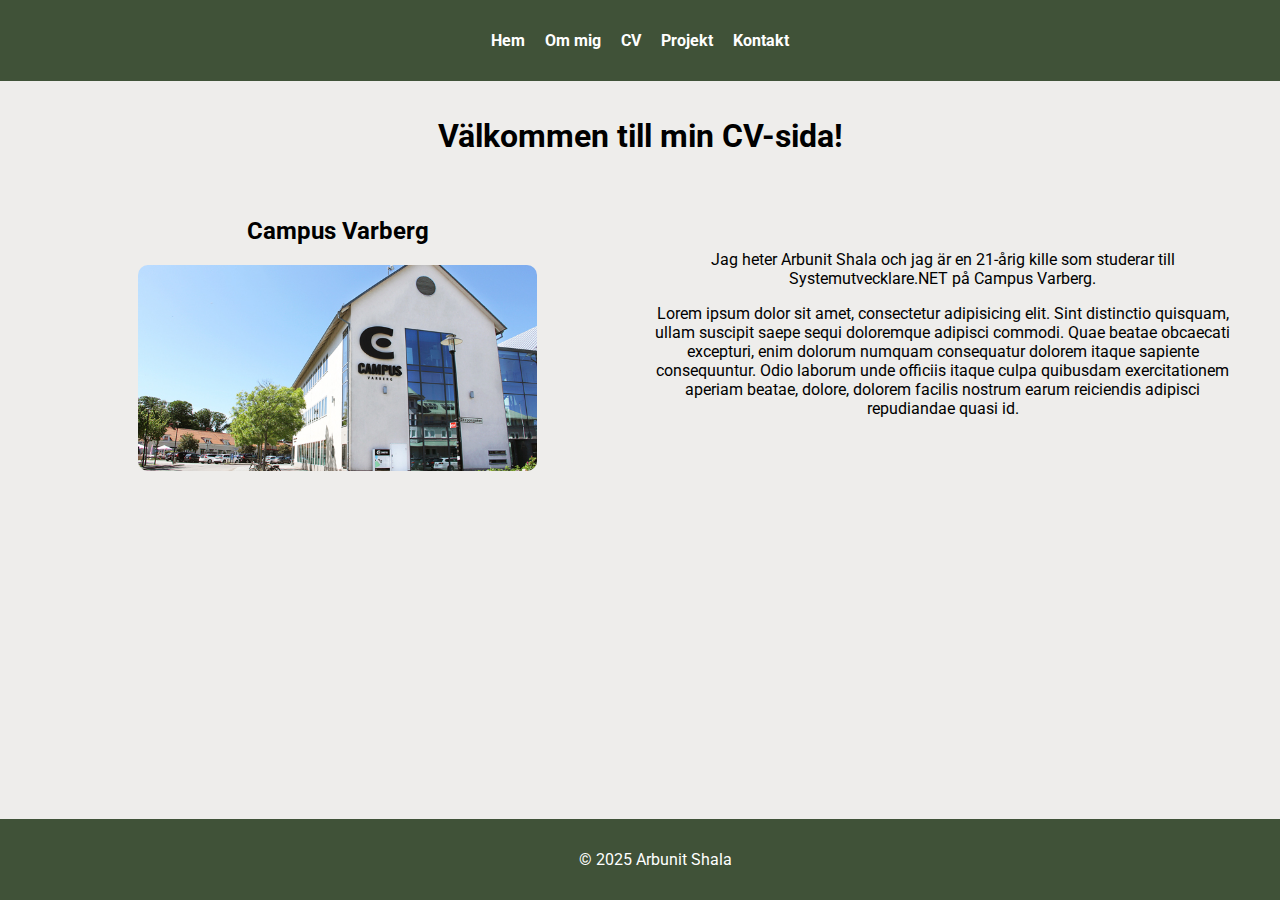
<file: index.html>
<!DOCTYPE html>
<html lang="en">
<head>
    <meta charset="UTF-8">
    <meta name="viewport" content="width=device-width, initial-scale=1.0">
    <title>Hem</title>
    <link rel="stylesheet" href="style.css">
    <link href="https://fonts.googleapis.com/css2?family=Roboto:wght@300;400;700&display=swap" rel="stylesheet">
</head>
<body>
    <header>
        <nav>
            <ul>
                <li><a href="index.html">Hem</a></li>
                <li><a href="about.html">Om mig</a></li>
                <li><a href="cv.html">CV</a></li>
                <li><a href="projects.html">Projekt</a></li>
                <li><a href="contact.html">Kontakt</a></li>
            </ul>
        </nav>
    </header>
    <main>
        <h1>Välkommen till min CV-sida!</h1>
    
        <section class="container">
            <div class="columns">
                <div class="column">
                    <h2>Campus Varberg</h2>
                    <img src="images/bild1.jpg" alt="Campus Varberg">
                </div>
                <div class="column">
                    <p>Jag heter Arbunit Shala och jag är en 21-årig kille som studerar till Systemutvecklare.NET på Campus Varberg.</p>
                    <p>Lorem ipsum dolor sit amet, consectetur adipisicing elit. Sint distinctio quisquam, ullam suscipit saepe sequi doloremque adipisci commodi. Quae beatae obcaecati excepturi, enim dolorum numquam consequatur dolorem itaque sapiente consequuntur. Odio laborum unde officiis itaque culpa quibusdam exercitationem aperiam beatae, dolore, dolorem facilis nostrum earum reiciendis adipisci repudiandae quasi id.</p>
                </div>
            </div>
        </section>
    </main>
    <footer>
        <p>&copy; 2025 Arbunit Shala</p>
    </footer>
</body>
</html>
</file>
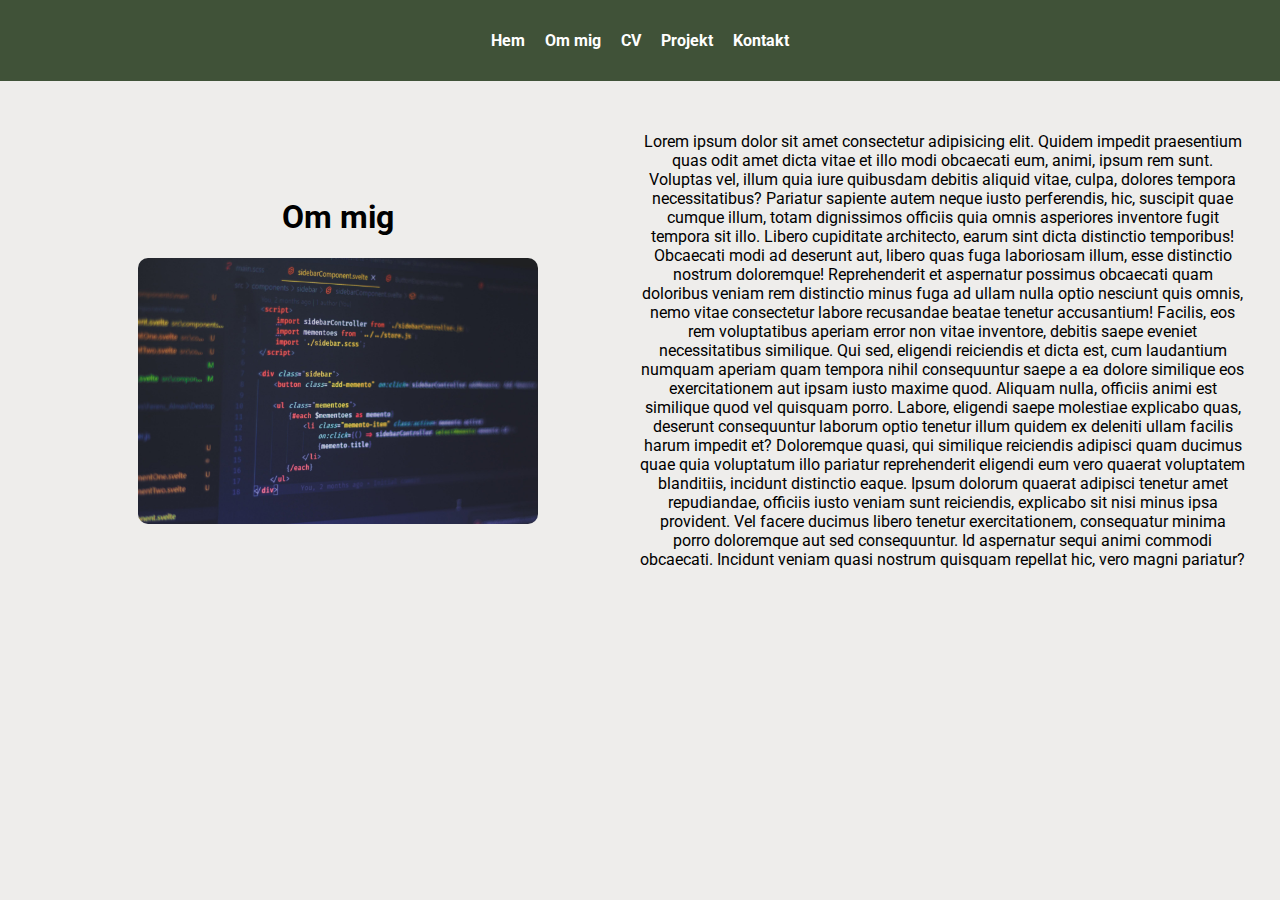
<file: about.html>
<!DOCTYPE html>
<html lang="en">
<head>
    <meta charset="UTF-8">
    <meta name="viewport" content="width=device-width, initial-scale=1.0">
    <title>Om mig</title>
    <link rel="stylesheet" href="style.css">
    <link href="https://fonts.googleapis.com/css2?family=Roboto:wght@300;400;700&display=swap" rel="stylesheet">
</head>
<body>
    <header>
        <nav>
            <ul>
                <li><a href="index.html">Hem</a></li>
                <li><a href="about.html">Om mig</a></li>
                <li><a href="cv.html">CV</a></li>
                <li><a href="projects.html">Projekt</a></li>
                <li><a href="contact.html">Kontakt</a></li>
            </ul>
        </nav>
    </header>
    <main>
        <section class="container">
            <div class="columns">
                <div class="column">
                    <h1>Om mig</h1>
                    <img src="images/about1.jpg" alt="Om mig">
                </div>
                <div class="column">
                    <p>Lorem ipsum dolor sit amet consectetur adipisicing elit. Quidem impedit praesentium quas odit amet dicta vitae et illo modi obcaecati eum, animi, ipsum rem sunt. Voluptas vel, illum quia iure quibusdam debitis aliquid vitae, culpa, dolores tempora necessitatibus? Pariatur sapiente autem neque iusto perferendis, hic, suscipit quae cumque illum, totam dignissimos officiis quia omnis asperiores inventore fugit tempora sit illo. Libero cupiditate architecto, earum sint dicta distinctio temporibus! Obcaecati modi ad deserunt aut, libero quas fuga laboriosam illum, esse distinctio nostrum doloremque! Reprehenderit et aspernatur possimus obcaecati quam doloribus veniam rem distinctio minus fuga ad ullam nulla optio nesciunt quis omnis, nemo vitae consectetur labore recusandae beatae tenetur accusantium! Facilis, eos rem voluptatibus aperiam error non vitae inventore, debitis saepe eveniet necessitatibus similique. Qui sed, eligendi reiciendis et dicta est, cum laudantium numquam aperiam quam tempora nihil consequuntur saepe a ea dolore similique eos exercitationem aut ipsam iusto maxime quod. Aliquam nulla, officiis animi est similique quod vel quisquam porro. Labore, eligendi saepe molestiae explicabo quas, deserunt consequuntur laborum optio tenetur illum quidem ex deleniti ullam facilis harum impedit et? Doloremque quasi, qui similique reiciendis adipisci quam ducimus quae quia voluptatum illo pariatur reprehenderit eligendi eum vero quaerat voluptatem blanditiis, incidunt distinctio eaque. Ipsum dolorum quaerat adipisci tenetur amet repudiandae, officiis iusto veniam sunt reiciendis, explicabo sit nisi minus ipsa provident. Vel facere ducimus libero tenetur exercitationem, consequatur minima porro doloremque aut sed consequuntur. Id aspernatur sequi animi commodi obcaecati. Incidunt veniam quasi nostrum quisquam repellat hic, vero magni pariatur?</p>
                </div>
            </div>
        </section>
    </main>
</body>
</html>
</file>
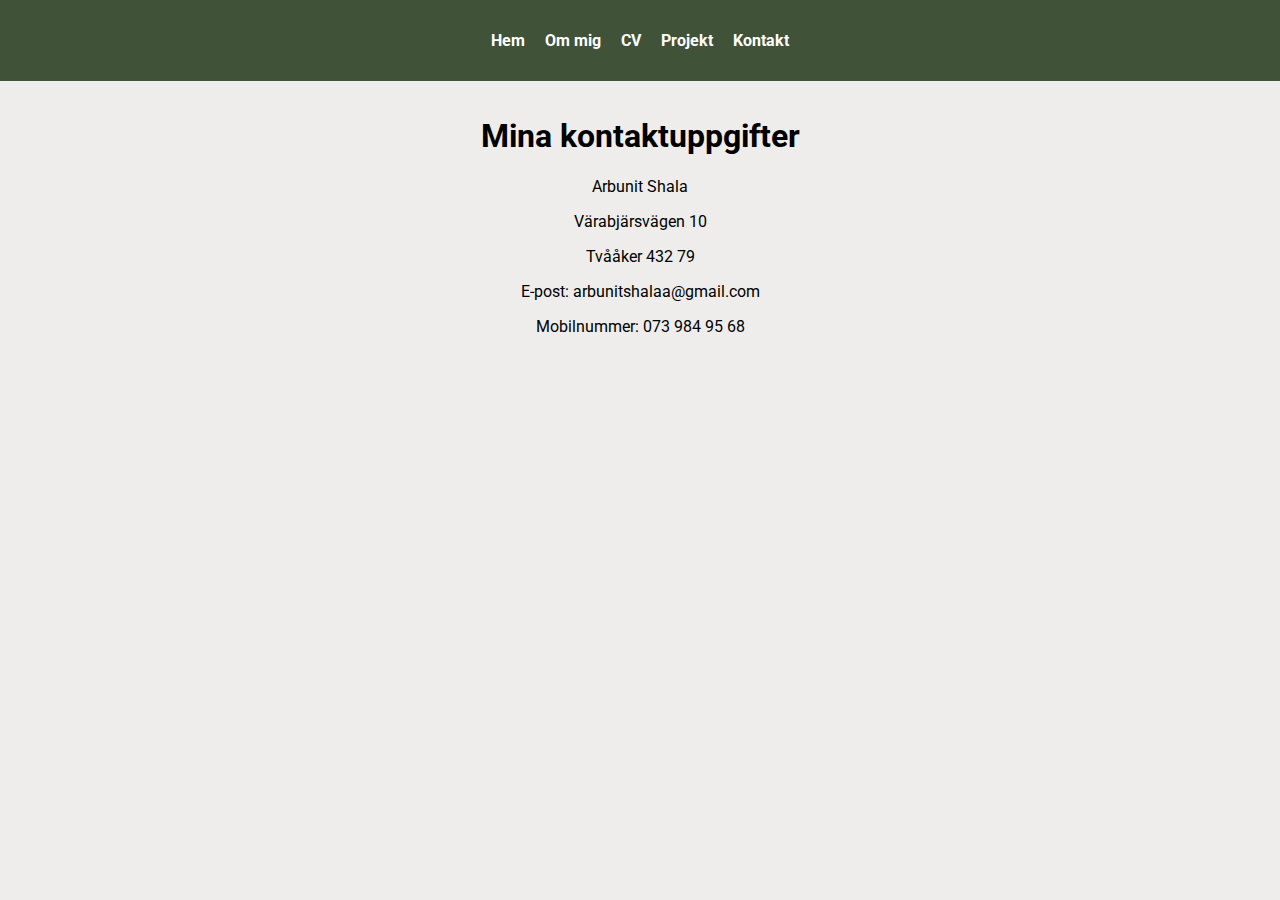
<file: contact.html>
<!DOCTYPE html>
<html lang="en">
<head>
    <meta charset="UTF-8">
    <meta name="viewport" content="width=device-width, initial-scale=1.0">
    <title>Kontakt</title>
    <link rel="stylesheet" href="style.css">
    <link href="https://fonts.googleapis.com/css2?family=Roboto:wght@300;400;700&display=swap" rel="stylesheet">
</head>
<body>
    <header>
        <nav>
            <ul>
                <li><a href="index.html">Hem</a></li>
                <li><a href="about.html">Om mig</a></li>
                <li><a href="cv.html">CV</a></li>
                <li><a href="projects.html">Projekt</a></li>
                <li><a href="contact.html">Kontakt</a></li>
            </ul>
        </nav>
    </header>
    <main>
        <h1>Mina kontaktuppgifter</h1>
        <p>Arbunit Shala</p>
        <p>Värabjärsvägen 10</p>
        <p>Tvååker 432 79</p>
        <p>E-post: arbunitshalaa@gmail.com</p>
        <p>Mobilnummer: 073 984 95 68</p>
    </main>
</body>
</html>
</file>
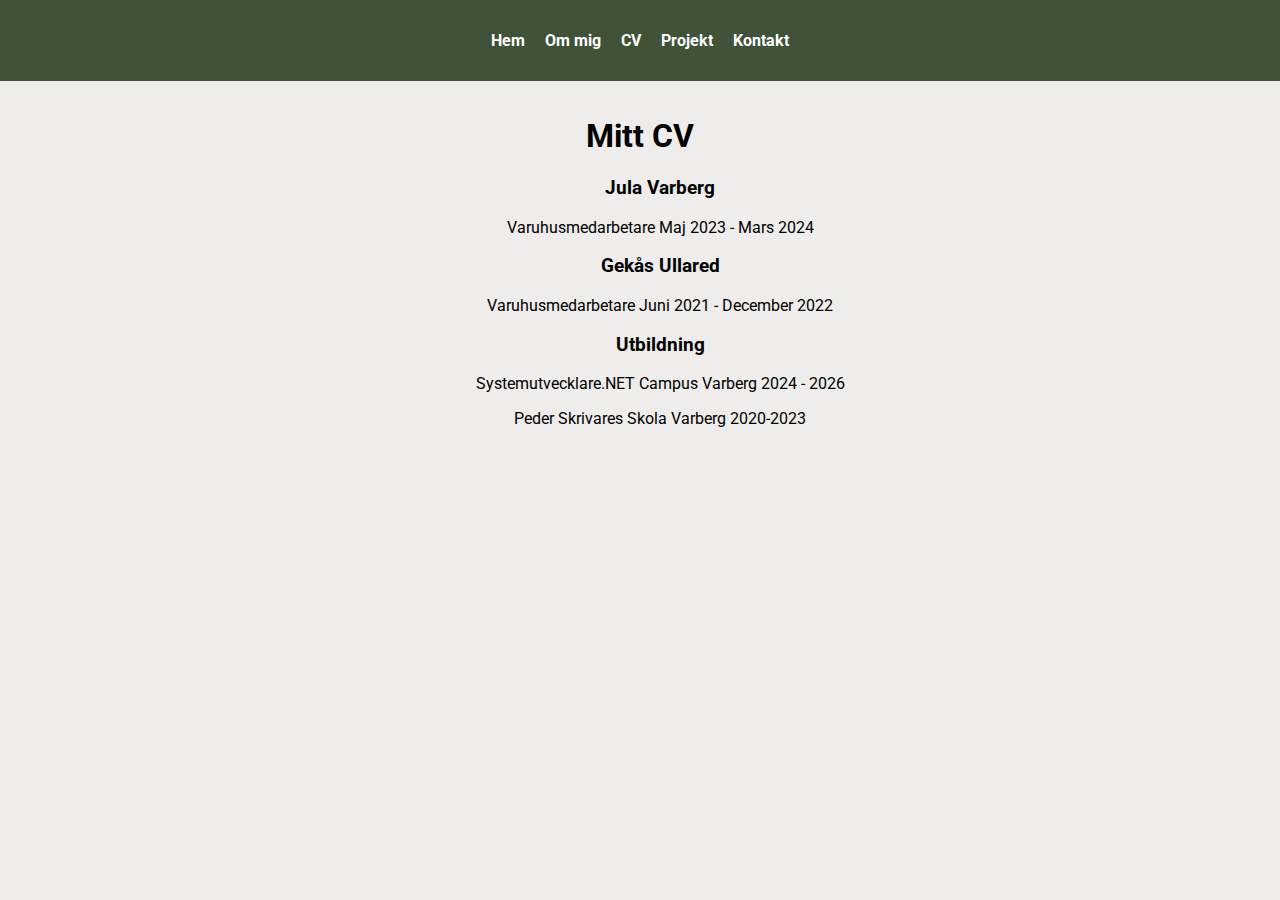
<file: cv.html>
<!DOCTYPE html>
<html lang="en">
<head>
    <meta charset="UTF-8">
    <meta name="viewport" content="width=device-width, initial-scale=1.0">
    <title>CV</title>
    <link rel="stylesheet" href="style.css">
    <link href="https://fonts.googleapis.com/css2?family=Roboto:wght@300;400;700&display=swap" rel="stylesheet">
</head>
<body>
    <header>
        <nav>
            <ul>
                <li><a href="index.html">Hem</a></li>
                <li><a href="about.html">Om mig</a></li>
                <li><a href="cv.html">CV</a></li>
                <li><a href="projects.html">Projekt</a></li>
                <li><a href="contact.html">Kontakt</a></li>
            </ul>
        </nav>
    </header>
    <main>
        <h1>Mitt CV</h1>
        <ul>
            <h3>Jula Varberg</h3>
            <p>Varuhusmedarbetare Maj 2023 - Mars 2024</p>
            <h3>Gekås Ullared</h3>
            <p>Varuhusmedarbetare Juni 2021 - December 2022</p>
            <h3>Utbildning</h3>
            <p>Systemutvecklare.NET Campus Varberg 2024 - 2026</p>
            <p>Peder Skrivares Skola Varberg 2020-2023</p>
        </ul>
    </main>
</body>
</html>
</file>
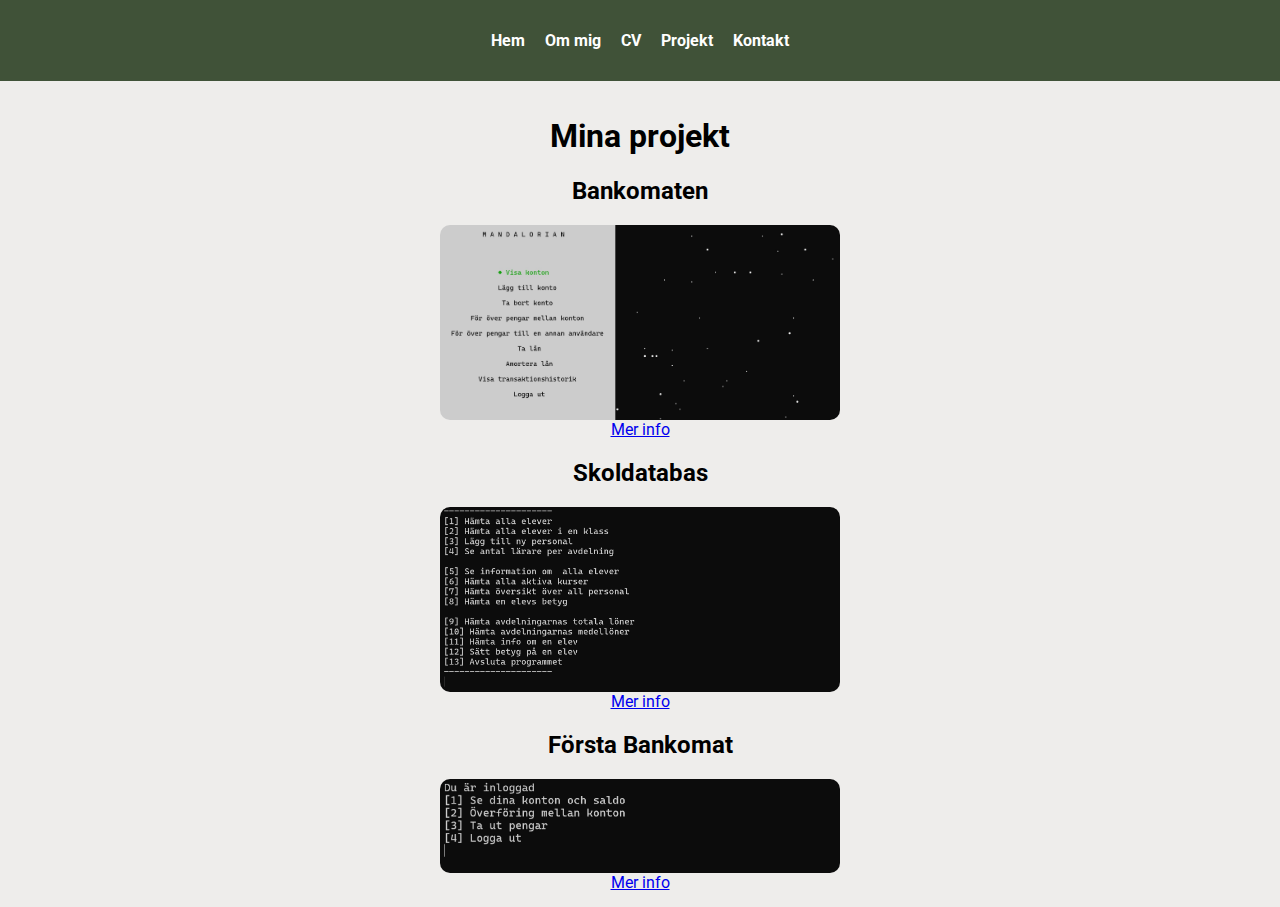
<file: projects.html>
<!DOCTYPE html>
<html lang="en">
<head>
    <meta charset="UTF-8">
    <meta name="viewport" content="width=device-width, initial-scale=1.0">
    <title>Projekt</title>
    <link rel="stylesheet" href="style.css">
    <link href="https://fonts.googleapis.com/css2?family=Roboto:wght@300;400;700&display=swap" rel="stylesheet">
</head>
<body>
    <header>
        <nav>
            <ul>
                <li><a href="index.html">Hem</a></li>
                <li><a href="about.html">Om mig</a></li>
                <li><a href="cv.html">CV</a></li>
                <li><a href="projects.html">Projekt</a></li>
                <li><a href="contact.html">Kontakt</a></li>
            </ul>
        </nav>
    </header>
    <main>
        <h1> Mina projekt</h1>

        <div class="project">
            <h2>Bankomaten</h2>
            <img src="images/projekt1.jpg" alt="Bankomat">
            <a href="#projekt1" class="btn">Mer info</a>
        </div>

        <div class="project">
            <h2>Skoldatabas</h2>
            <img src="images/projekt2.jpg" alt="Skoldatabas">
            <a href="#projekt2" class="btn">Mer info</a>
        </div>

        <div class="project">
            <h2>Första Bankomat</h2>
            <img src="images/projekt3.jpg" alt="Första Bankomat">
            <a href="#projekt3" class="btn">Mer info</a>
        </div>

        <!-- modal för projekt 1 -->
        <div id="projekt1" class="modal">
            <div class="modal-content">
                <h2>Bankomaten</h2>
                <p>Detta är ett gruppprojekt där vi skapade en bankomat med Star Wars-tema!</p>
                <a href="#" class="close-btn">Stäng</a>
            </div>
        </div>

        <!-- modal för projekt 2 -->
        <div id="projekt2" class="modal">
            <div class="modal-content">
                <h2>Skoldatabas</h2>
                <p>Detta är ett program för en fiktiv skola som behövde ett program för att hantera databasen!</p>
                <a href="#" class="close-btn">Stäng</a>
            </div>
        </div>

        <div id="projekt3" class="modal">
            <div class="modal-content">
                <h2>Första Bankomat</h2>
                <p>Detta var min första bankomat som jag skapade.</p>
                <a href="#" class="close-btn">Stäng</a>
            </div>
        </div>
    </main>
</body>
</html>
</file>
<file: style.css>
body {
    font-family: 'Roboto';
    margin: 0;
    /* Tar bort standardmarginaler */
    padding: 0;
    /* Tar bort standardpadding */
    background-color: #eeedeb;
    /* Sätter en ljusgrå bakgrundsfärg */
    display: flex;
    /* Använder flexbox för layout */
    flex-direction: column;
    /* Lägger elementen i en kolumn */
    min-height: 100vh;
    /* Säkerställer att sidan alltid är minst hela skärmhöjden */
}

/* Stilar för sidhuvudet */
header {
    background: #405238;
    color: white;
    padding: 15px;
    /* padding för utrymme */
    text-align: center;
    /* Centrerar texten */
}

/* Navigationsmeny */
nav ul {
    list-style: none;
    /* Tar bort punktlistor */
    padding: 0;
    display: flex;
    /* Använder flexbox för att arrangera länkarna */
    justify-content: center;
    /* Centrerar länkarna horisontellt */
    gap: 20px;
    /* Lägger till mellanrum mellan länkarna */
}

/* Stil för navigationsmenyens objekt */
nav ul li {
    display: inline;
    /* Gör listobjekten horisontella */
}

/* Stil för länkar i navigeringsmenyn */
nav ul li a {
    color: white;
    /* Vit textfärg */
    text-decoration: none;
    /* Tar bort understrykning från länkar */
    font-weight: bold;
}

/* Huvudinnehållet */
main {
    text-align: center;
    padding: 15px;
    flex-grow: 1;
    /* Gör att main expanderar för att trycka ner footern */
    flex-direction: row;
}
/* Layoutcontainer för kolumner */
.container {
    display: flex;
    /* Använder flexbox för att skapa en rad med kolumner */
    justify-content: space-around;
    /* Sprider ut kolumnerna jämnt */
    flex-wrap: wrap;
    /* Tillåter att de bryts om skärmen är smal */
    gap: 20px;
    /* Lägger till mellanrum mellan kolumnerna */
    padding: 20px;
    /* Lägger till padding runt hela containern */
}

/* Kolumner */
.columns {
    display: flex;
    flex-wrap: wrap;
    justify-content: space-between;
    align-items: center;
    max-width: 1600px;
    width: 100%;
}

/* individuell kolumn */
.column {
    flex: 1; /* Gör så båda kolumnerna tar lika stor plats */
    text-align: center;
}

img {
    max-width: 400px;
    height: auto;
    /* Bevarar bildens proportioner */
    display: block;
    /* Gör att bilderna centreras korrekt */
    margin: 0 auto;
    /* Centrerar bilden horisontellt */
    border-radius: 10px;
    /* Rundar hörnen på bilderna */
}

/* Sidfot */
footer {
    background: #405238;
    color: white;
    padding: 15px;
    text-align: center;
    /* Centrerar texten */
    width: 100%;
    /* Säkerställer att den täcker hela sidbredden */
    margin-top: auto;
    /* Ser till att footern stannar längst ner */
}

/* Modal styling */
.modal {
    display: none; /* Modal är dold från start */
    position: fixed;
    background: rgba(0, 0, 0, 0.8);
    width: 100%;
    height: 100%;
    top:0;
    left: 0;
    justify-content: center;
    align-items: center;
}

.modal:target {
    display: flex; /* Modal visas när man klickar på länken */
}

.modal-content {
    background: white;
    padding: 20px;
    border-radius: 10px;
    text-align: center;
}

/* design för mobil */
@media (max-width: 768px) {
    .columns {
        grid-template-columns: 1fr; /* Gör om till en kolumn på mindre skärmar */
        text-align: center;
    }
}
</file>
